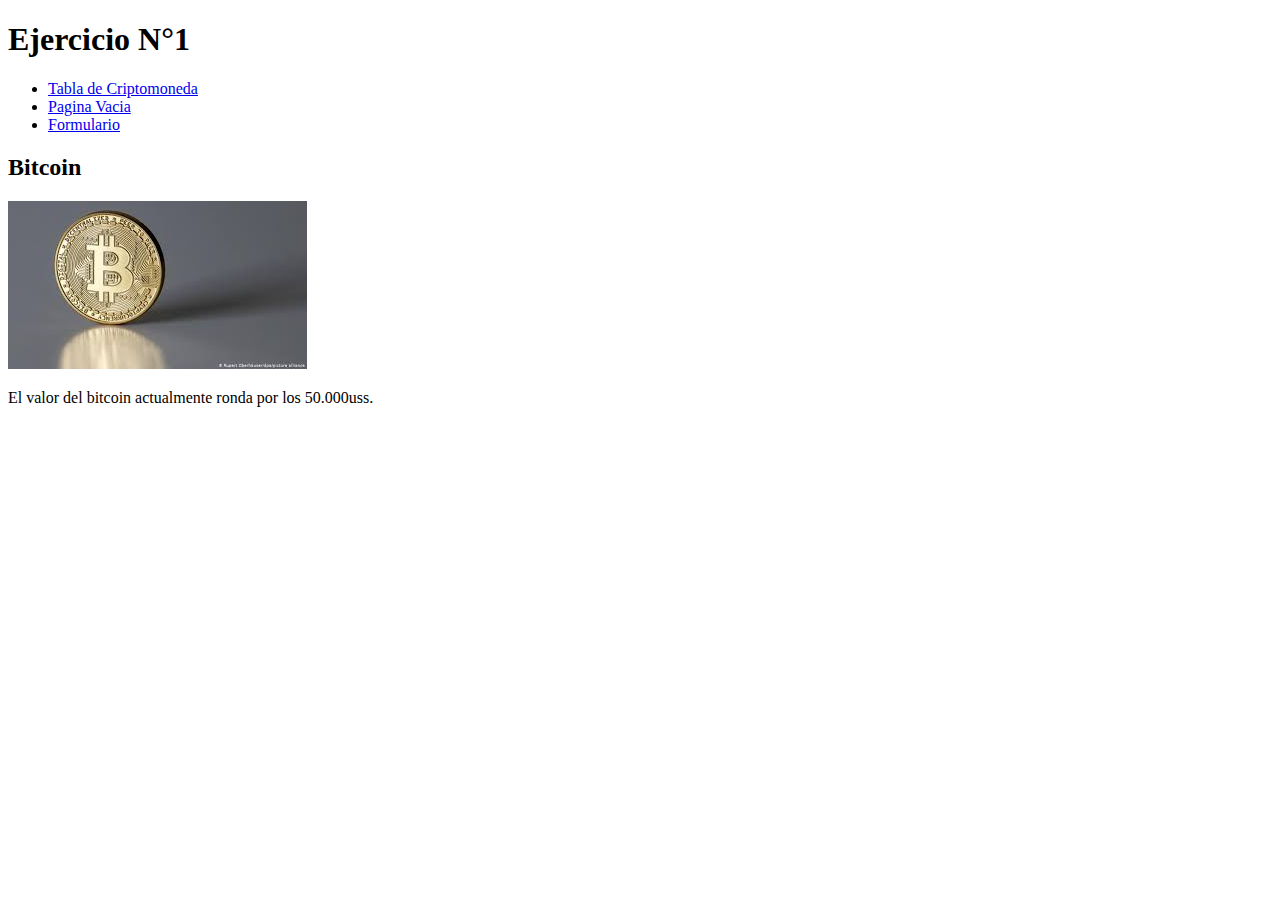
<file: Ejercicio-Multiples Paginas/index.html>
<!DOCTYPE HTML>
<html lang="es">
	<head>
		<title>Stonks</title>
	</head>
	<body>
		<h1>Ejercicio N°1</h1>
			<ul>
				<li><a href="lista1.html"> Tabla de Criptomoneda</a></li>
				<li><a href="lista2.html"> Pagina Vacia</a></li>
				<li><a href="lista3.html"> Formulario</a></li>
			</ul>
		<h2>Bitcoin</h2>
			<img src="img/BITC.jpg" alt="Foto del BITC" title="Foto del bitcoin" />
				<p>
					El valor del bitcoin actualmente ronda por los 50.000uss.
				</p>
	</body>
</html>
</file>
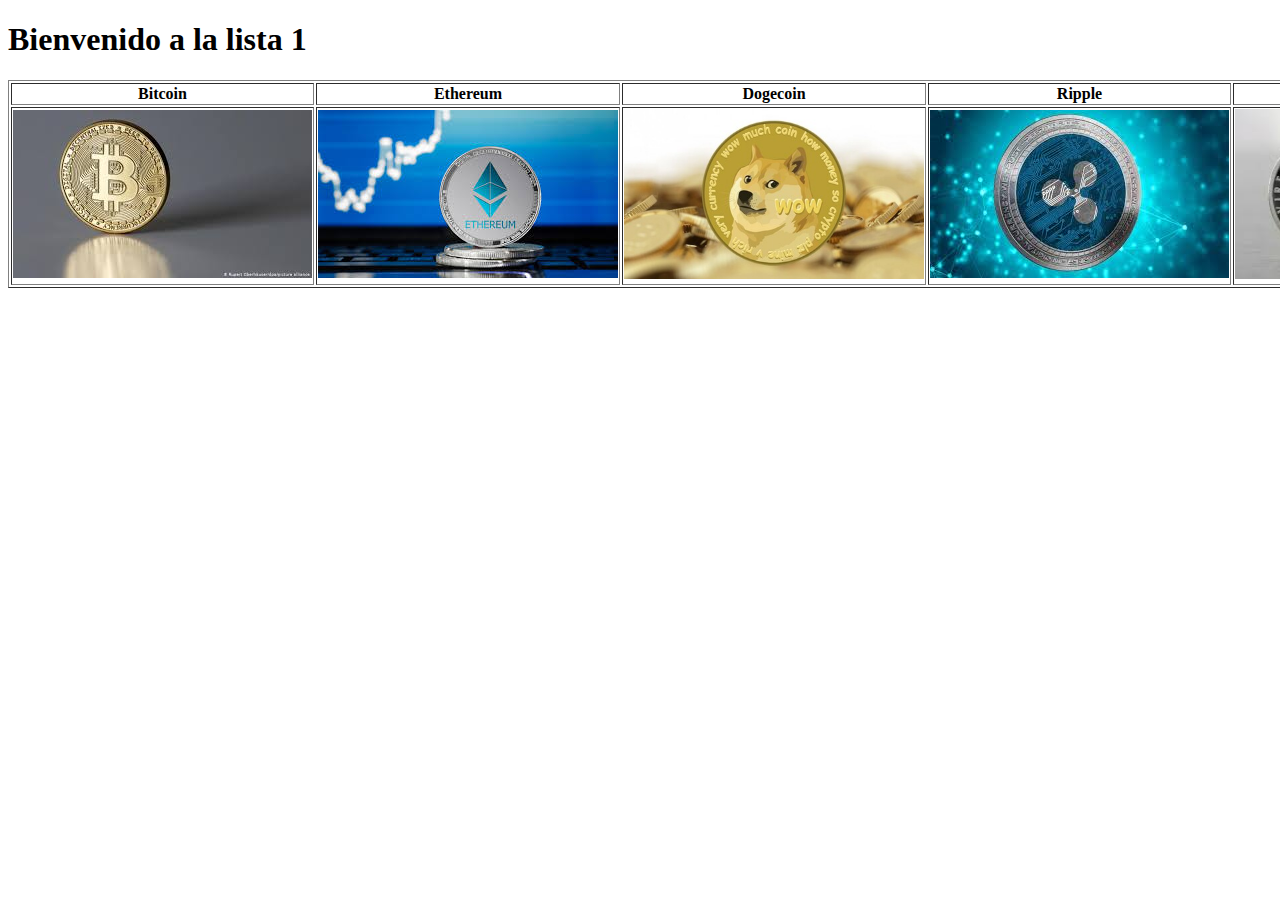
<file: Ejercicio-Multiples Paginas/lista1.html>
<!DOCTYPE HTML>
<html lang="es" >
	<head>
		<body>
		<h1> Bienvenido a la lista 1</h1>
			<table border = "1">
				<tr>
					<th>Bitcoin</th>
					<th>Ethereum</th>
					<th>Dogecoin</th>
					<th>Ripple</th>
					<th>Litecoin</th>
				</tr>
				<tr>
					<td><img src="img/BITC.jpg" /></td>
					<td><img src="img/eth.jpg" /></td>
					<td><img src="img/dg.jpeg" width="300px" height="170px"/></td>
					<td><img src="img/rp.jpg" /></td>
					<td><img src="img/lt.jpg" width="300px" height="170px"/></td>
				</tr>
			</table>
		</body>
	</head>
</html>
</file>
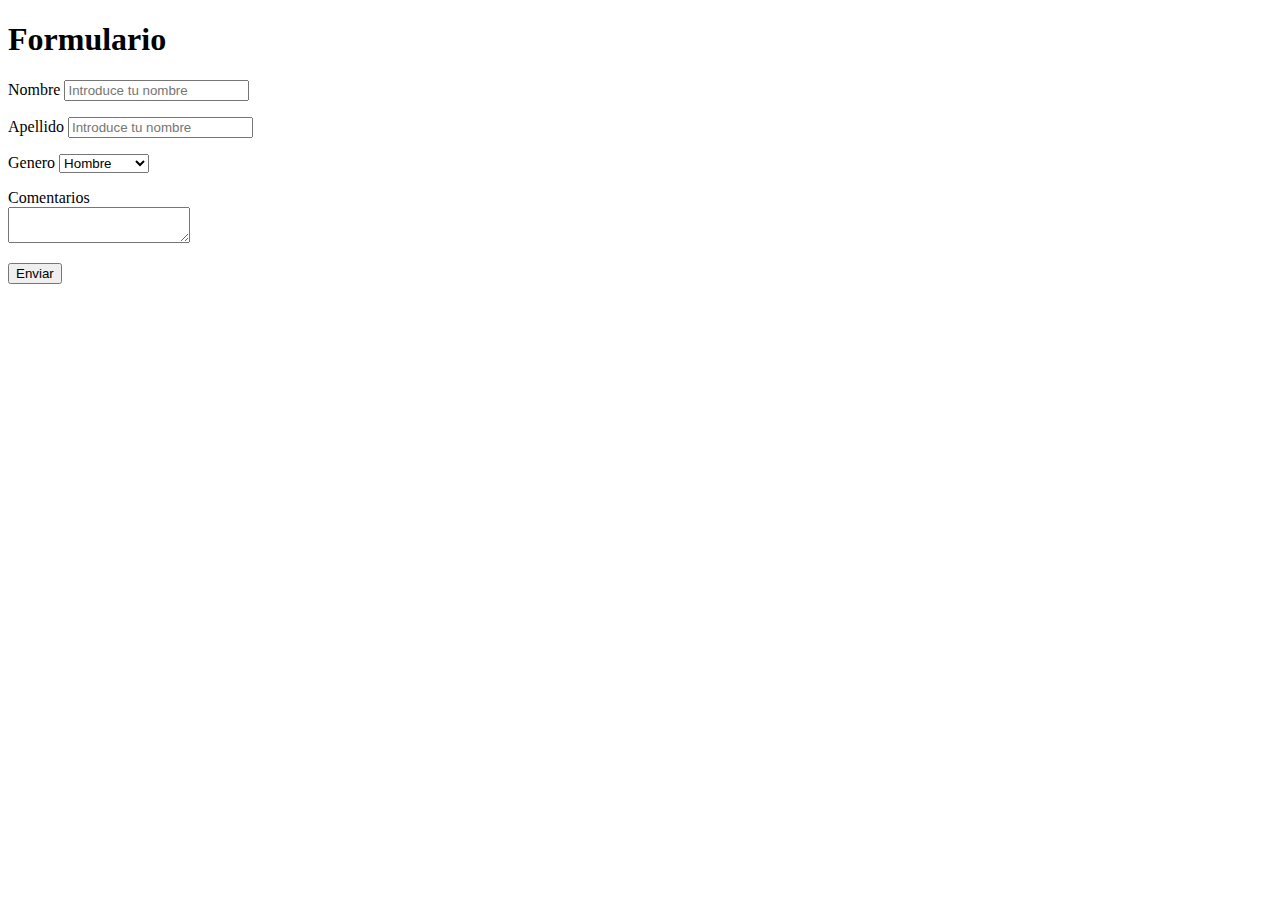
<file: Ejercicio-Multiples Paginas/lista3.html>
<!DOCTYPE HTML>
<html lang="es" >
	<head>
		<body>
		<h1>Formulario</h1>
			<form>
				<label for="nombre">Nombre</label>
				<input type="text" name="nombre" placeholder="Introduce tu nombre"/>
				
				<p>
				<label for="apellido">Apellido</label>
				<input type="text" name="apellido" placeholder="Introduce tu nombre"/>
				
				<p>
				<label for="genero">Genero</label>
				<select name="genero">
					<option value="hombre" name="genero">Hombre</option>
					<option value="mujer" name="genero">Mujer</option>
					<option value="no definido" name="genero">No definido</option>
				</select>
				
				<p>
				<label for="descripcion">Comentarios</label>
				<br><textarea name="descripcion"></textarea>
				
				<p><input type="submit" value="Enviar">
			</form>
		</body>
	</head>
</html>
</file>
